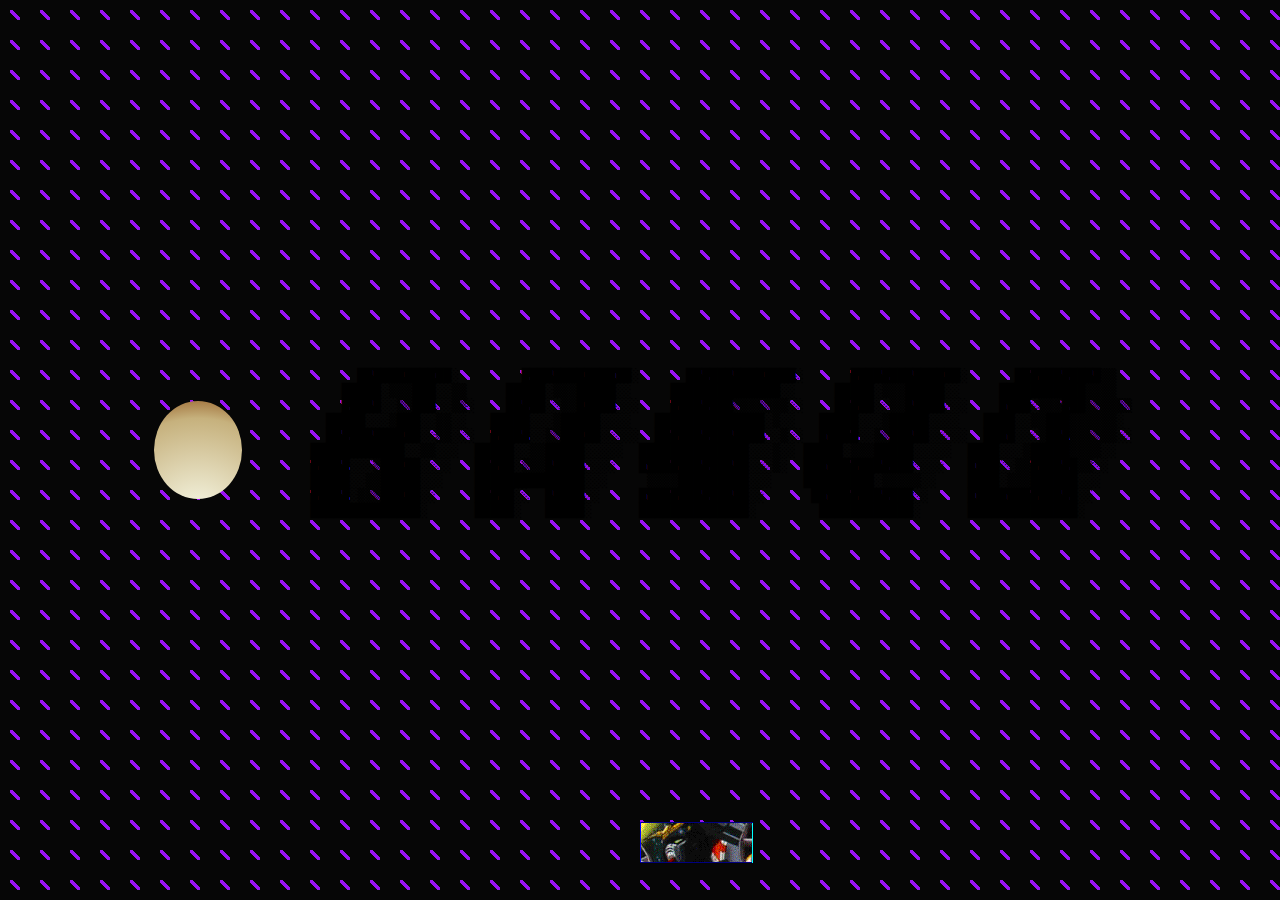
<file: b/based.html>
<!DOCTYPE html>
<html lang="en">
  <head>
    <meta charset="UTF-8" />
    <meta http-equiv="X-UA-Compatible" content="IE=edge" />
    <meta name="viewport" content="width=device-width, initial-scale=1.0" />
    <title>Dorian Den</title>
    <meta
      name="description"
      content="Corruption runs rampant in the den. You're going to need something sharp."
    />
    <link rel="stylesheet" href="style.css" />
  </head>
  <body>
<!--    <audio id="akiko" autoplay loop>
      <source src="http://192.168.1.242:3000/music?song=akiko.ogg" type="audio/ogg" />
    </audio>-->
    <section id="main">
        <button onclick="handleClick()">
          <figure class="sphere"></figure>
        </button>
        <pre>
              ████████████░        ██████████████░      ██████████████░      ██████████████░      ███████████▒▒
            █████░▒▒▒███░░▒▒     █████░▒▒▒█████░░     ██████████████░░     █████░▒▒▒█████░░     ███████████▒▒▒▒
            █████░░▒▒███░░▒▒░    █████░░▒▒█████░░░    ████████▒▒▒▒▒▒▒░░    █████░░▒▒█████░░░    ████░▒▒▒███▒▒▒▒▒▒
          █████░░░▒███░░▒▒░░   █████░░░▒█████░░░░   ██████████████░▒░░   █████░░░▒█████░░░░   ████░░▒▒███▒▒▒▒▒▒░
          ████████████░░▒▒░░░  █████░░▒▒█████░░░░░  ██████████████░░▒░░  █████░░▒▒█████░░░░░  ████░░░▒███▒▒▒▒▒▒░░
        ████████████░░▒▒░░░  █████░░▒▒█████░░░░░  ██████████████░░░▒░░ █████░▒▒▒█████░░░░░  ████░░░▒█████▒▒▒▒░░
        █████░░░▒█████░░░░   █████░▒▒▒█████░░░░   ██████████████░░░▒░  ██████████████░░░░   ████░░▒▒██████▒▒░░
        █████░░▒▒█████░░░    ██████████████░░░     ▒▒▒▒█████████░░░    █████████░▒▒▒▒▒░░    ████░▒▒▒██████░░░
        █████░▒▒▒█████░░     █████░░  █████░░     ██████████████░░      █████████████░░     ██████████████░░
        ██████████████░      █████░   █████░      ██████████████░        ████████████░      ██████████████░
        </pre>
    </section>

    <footer>
      <a class="link" href="../index.html">
        <image src="../images/b/gundam.gif"></image>
      </a>
    </footer>

    <script>
      const akiko = new Audio("http://192.168.1.242:3000/music?song=akiko.ogg");

      const handleClick = () => {
        akiko.play();
      }
    </script>
  </body>
</html>
</file>
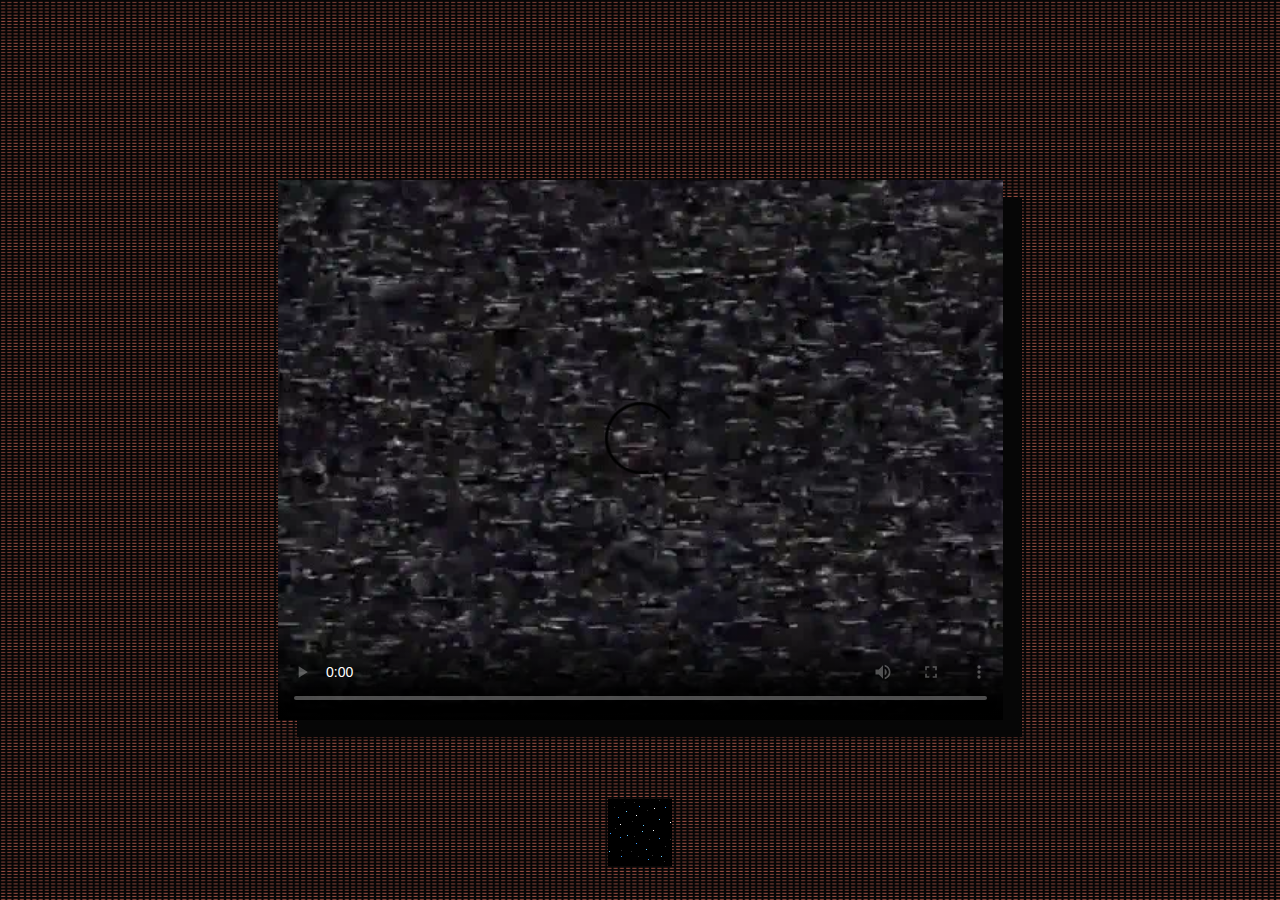
<file: j/jerry.html>
<!DOCTYPE html>
<html lang="en">
  <head>
    <meta charset="UTF-8" />
    <meta http-equiv="X-UA-Compatible" content="IE=edge" />
    <meta name="viewport" content="width=device-width, initial-scale=1.0" />
    <title>Jerry's Trial</title>
    <meta
      name="description"
      content="Jerry's lifelong dream of becoming an angler for the feared Bait Beasts of McCall's Bay is finally within his grasp. In order to join the ranks he must prove himself a worthy piscator."
    />
    <link rel="stylesheet" href="style.css" />
  </head>
  <body>
    <section id="main">
      <video autoplay controls playsinline loop poster="../images/static.webp">
        <source
          src="http://192.168.1.242:3000/stream?video=fish.webm"
          type="video/webm; codecs=vp9,vorbis"
        />
        <source src="http://192.168.1.242:3000/stream?video=fish.mp4" type="video/mp4" />
      </video>
      <footer>
        <a id="link" href="../index.html">
          <img src="../images/j/sparkle.gif" alt="">
        </a>
      </footer>
    </section>
  </body>
</html>
</file>
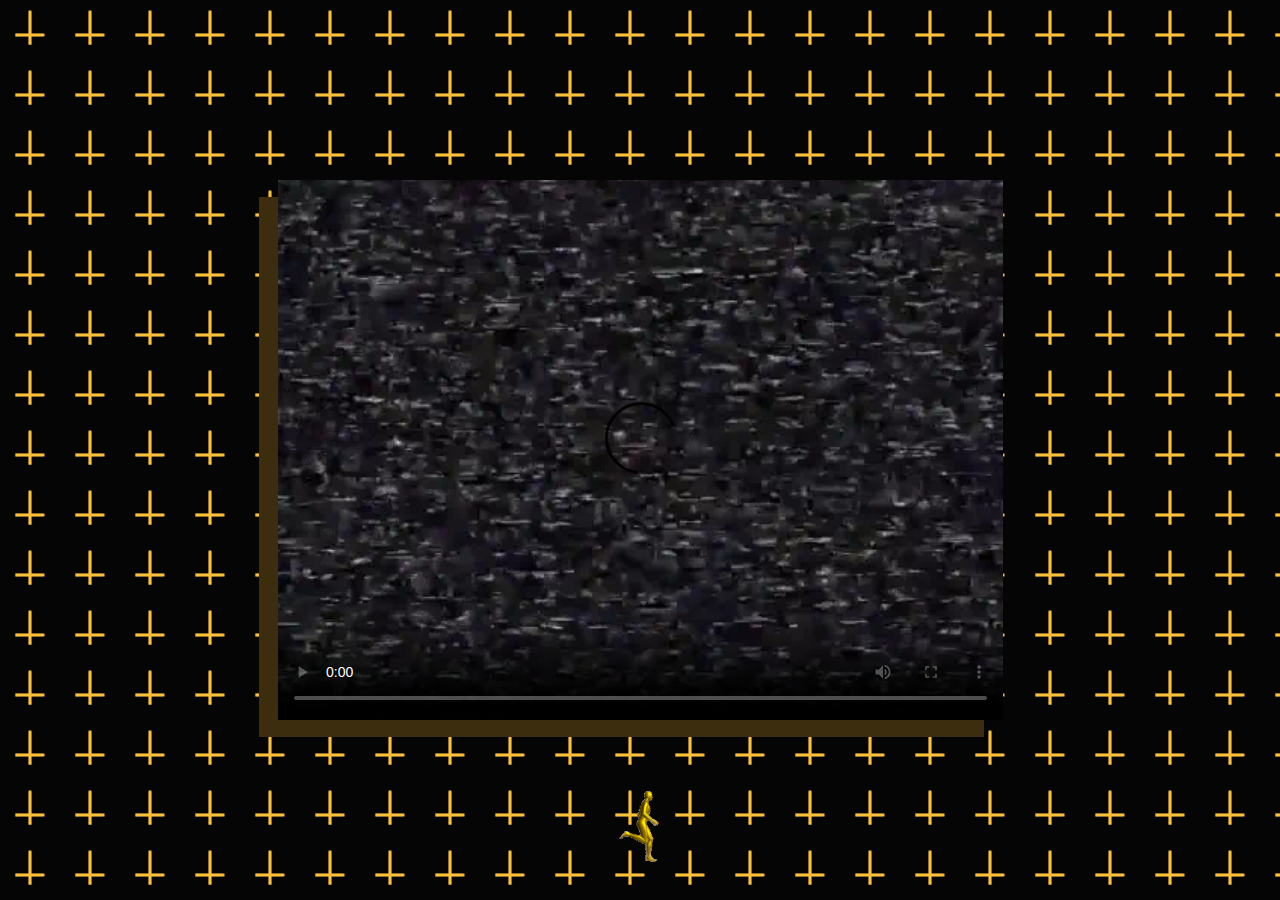
<file: m/mystique.html>
<!DOCTYPE html>
<html lang="en">
  <head>
    <meta charset="UTF-8" />
    <meta http-equiv="X-UA-Compatible" content="IE=edge" />
    <meta name="viewport" content="width=device-width, initial-scale=1.0" />
    <title>Morose Mystics</title>
    <meta
      name="description"
      content="A Mozart concerto, a pint of ale, a classic red jaguar, and a murder. Inspector Morse returns in a tale which combines the foreign and familiar."
    />
    <link rel="stylesheet" href="style.css" />
  </head>
  <body>    
    <section id="main">
      <video autoplay controls playsinline loop poster="../images/static.webp">
        <source
          src="http://192.168.1.242:3000/stream?video=mystique.webm"
          type="video/webm; codecs=vp9,vorbis"
        />
        <source src="http://192.168.1.242:3000/stream?video=mystique.mp4" type="video/mp4" />
      </video>
      <footer>
        <a id="link" href="../index.html">
          <img src="../images/m/running.gif" alt="">
        </a>
      </footer>
    </section>
  </body>
</html>
</file>
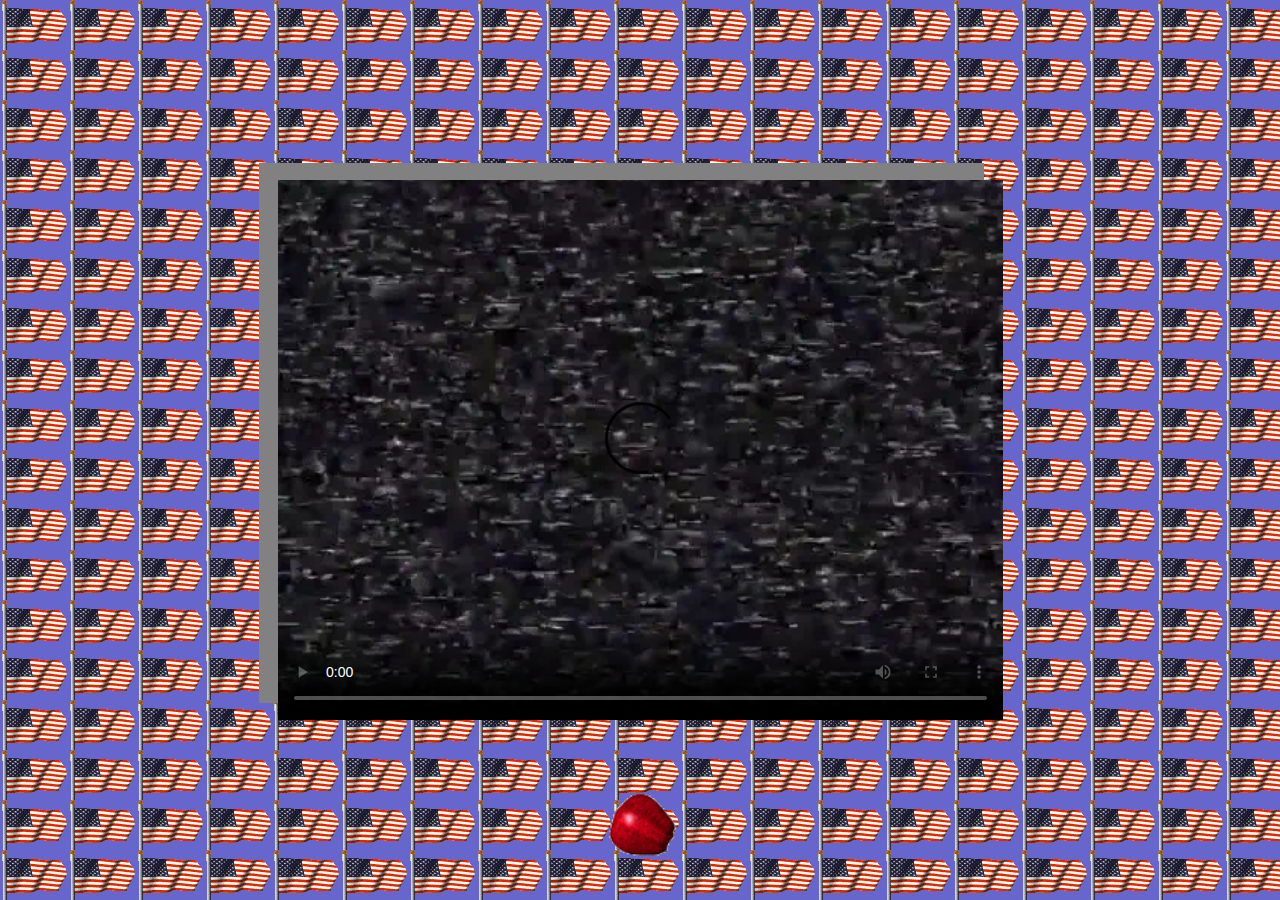
<file: p/picnic.html>
<!DOCTYPE html>
<html lang="en">
  <head>
    <meta charset="UTF-8" />
    <meta http-equiv="X-UA-Compatible" content="IE=edge" />
    <meta name="viewport" content="width=device-width, initial-scale=1.0" />
    <title>Feral Freedom</title>
    <meta
      name="description"
      content="Pack, travel, post, and enjoy. The four steps to true serenity have been granted, protect your right to consume by writing to your local yokangaman."
    />
    <link rel="stylesheet" href="style.css" />
  </head>
  <body>    
    <section id="main">
      <video autoplay controls playsinline loop poster="../images/static.webp">
        <source
          src="http://192.168.1.242:3000/stream?video=picnic.webm"
          type="video/webm; codecs=vp9,vorbis"
        />
        <source src="http://192.168.1.242:3000/stream?video=picnic.mp4" type="video/mp4" />
      </video>
      <footer>
        <a id="link" href="../index.html">
          <img src="../images/p/apple.gif" alt="">
        </a>
      </footer>
    </section>
  </body>
</html>
</file>
<file: b/style.css>
body,
html {
  height: 100%;
  margin: 0;
  overflow: hidden;
}

#main {
  height: 100%;
  min-height: 100vh;
  display: flex;
  justify-content: center;
  align-items: center;
  background-color: #060606;
}

@keyframes slide {
  from {
    background-position: -100px -100px;
  }
  to {
    background-position: center;
  }
}

#main {
  float: left;
  position: relative;
  width: 100%;
  height: 100%;
  background: #060606 url(../images/b/diag.png);
  animation: slide 30s linear infinite;
  -webkit-animation: slide 30s linear infinite;
}

@keyframes color-change {
  0%,
  100% {
    color: #33a81d;
  }
  50% {
    color: #9b12f5;
  }
}

#main pre {
  animation: color-change 5s linear infinite;
  -webkit-animation: color-change 5s linear infinite;
}

#main button {
  width: 100px;
  height: 100px;
  border: none;
  background: none;
}

#main button:hover, footer .link:hover {
  cursor: url(../images/b/doom.gif), pointer;
}

.sphere {
  width: 100%;
  height: 100%;
  margin: 0;
  border-radius: 50%;
  background: radial-gradient(
    circle at 50% 120%,
    #f9fbea,
    #c6b17d 80%,
    #99642d 100%
  );
}

footer {
  position: absolute;
  left: 50%;
  bottom: 33px;
  padding: 0;
}

#link {
  position: relative;
  left: -50%;
  background-color: black;
}

#link:hover {
  cursor: url(../images/b/doom.gif), pointer;
}

.hidden {
  display: none;
}

.flex {
  display: flex;
}
</file>
<file: j/style.css>
body,
html {
  height: 100%;
  margin: 0;
}

#main {
  height: 100%;
  background: repeat url("../images/j/down.gif") hsl(0, 0%, 2%);
  background-size: 6.25px 3.125px;
  min-height: 100vh;
  display: flex;
  flex-direction: column;
  justify-content: center;
  align-items: center;
}

#main video {
  width: 75%;
  height: auto;
  max-width: 725px;
  max-height: 540px;
  box-shadow: 19px 17px #060606;
  object-fit: cover;
}

#main video:focus {
  outline: none;
}

footer {
  position: absolute;
  left: 50%;
  bottom: 33px;
  padding: 0;
}

#link {
  position: relative;
  left: -50%;
  background-color: black;
}

#link:hover, #main video:hover {
  cursor: url(../images/j/point.gif), pointer;
}
</file>
<file: m/style.css>
body,
html {
  height: 100%;
  margin: 0;
  overflow: hidden;
}

#main {
  height: 100%;
  background: repeat url("../images/m/cross.png") hsl(0, 0%, 2%);
  min-height: 100vh;
  display: flex;
  flex-direction: column;
  justify-content: center;
  align-items: center;
  animation: slide 13s linear infinite;
  -webkit-animation: slide 13s linear infinite;
}

#main video {
  width: 100%;
  height: auto;
  max-width: 725px;
  max-height: 540px;
  box-shadow: -19px 17px #3B2D0E;
  object-fit: cover;
}

#main video:focus {
  outline: none;
}

@keyframes slide {
  from {
    background-position: 0px 100px;
  }
  to {
    background-position: -100px;
  }
}

footer {
  position: absolute;
  left: 50%;
  bottom: 33px;
  padding: 0;
}

#link {
  position: relative;
  left: -50%;
}

#link img {
  height: 75px;
}

#link:hover, #main video:hover {
  cursor: url(../images/m/circle.png), pointer;
}
</file>
<file: p/style.css>
body,
html {
  height: 100%;
  margin: 0;
  overflow: hidden;
}

#main {
  height: 100%;
  background: repeat url("../images/p/usflag.gif") hsl(240, 50%, 60%);
  min-height: 100vh;
  display: flex;
  flex-direction: column;
  justify-content: center;
  align-items: center;
}

#main video {
  width: 100%;
  height: auto;
  max-width: 725px;
  max-height: 540px;
  box-shadow: -19px -17px #818181;
  object-fit: cover;
}

#main video:focus {
  outline: none;
}

footer {
  position: absolute;
  left: 50%;
  bottom: 33px;
  padding: 0;
}

#link {
  position: relative;
  left: -50%;
}

#link img {
  height: 75px;
}

#link:hover, #main video:hover {
/*   cursor: url(../images/m/circle.png), pointer; */
}
</file>
